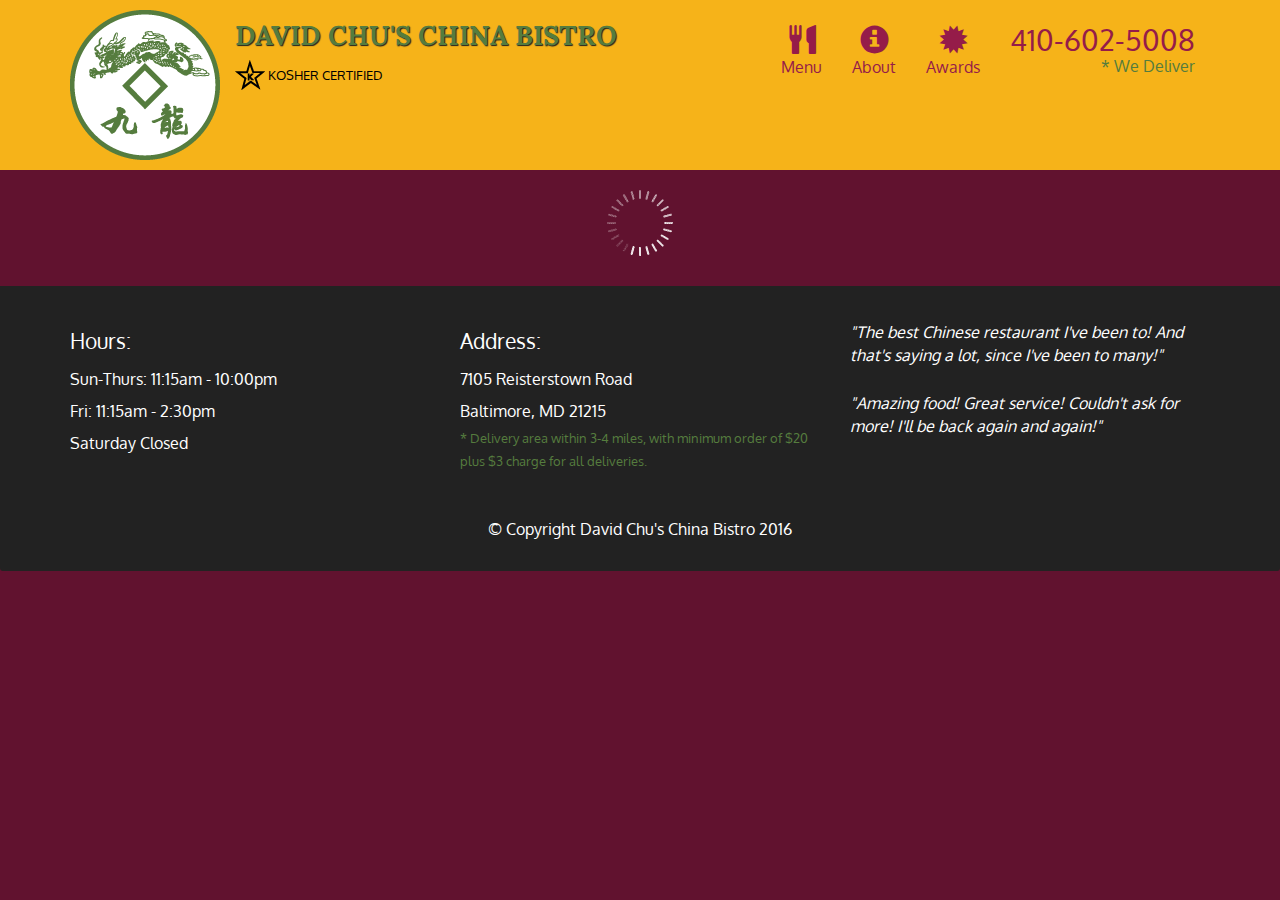
<file: assignment5-solution-starter/index.html>
<!doctype html>
<html lang="en">
  <head>
    <meta charset="utf-8">
    <meta http-equiv="X-UA-Compatible" content="IE=edge">
    <meta name="viewport" content="width=device-width, initial-scale=1">
    <title>David Chu's China Bistro</title>
    <link rel="stylesheet" href="css/bootstrap.min.css">
    <link rel="stylesheet" href="css/styles.css">
    <link href='https://fonts.googleapis.com/css?family=Oxygen:400,300,700' rel='stylesheet' type='text/css'>
    <link href='https://fonts.googleapis.com/css?family=Lora' rel='stylesheet' type='text/css'>
  </head>
<body>
  <header>
    <nav id="header-nav" class="navbar navbar-default">
      <div class="container">
        <div class="navbar-header">
          <a href="index.html" class="pull-left visible-md visible-lg">
            <div id="logo-img" alt="Logo image"></div>
          </a>

          <div class="navbar-brand">
            <a href="index.html"><h1>David Chu's China Bistro</h1></a>
            <p>
              <img src="images/star-k-logo.png" alt="Kosher certification">
              <span>Kosher Certified</span>
            </p>
          </div>

          <button id="navbarToggle" type="button" class="navbar-toggle collapsed" data-toggle="collapse" data-target="#collapsable-nav" aria-expanded="false">
            <span class="sr-only">Toggle navigation</span>
            <span class="icon-bar"></span>
            <span class="icon-bar"></span>
            <span class="icon-bar"></span>
          </button>
        </div>
        
        <div id="collapsable-nav" class="collapse navbar-collapse">
           <ul id="nav-list" class="nav navbar-nav navbar-right">
            <li id="navHomeButton" class="visible-xs active">
              <a href="index.html">
                <span class="glyphicon glyphicon-home"></span> Home</a>
            </li>
            <li id="navMenuButton">
              <a href="#" onclick="$dc.loadMenuCategories();">
                <span class="glyphicon glyphicon-cutlery"></span><br class="hidden-xs"> Menu</a>
            </li>
            <li>
              <a href="#">
                <span class="glyphicon glyphicon-info-sign"></span><br class="hidden-xs"> About</a>
            </li>
            <li>
              <a href="#">
                <span class="glyphicon glyphicon-certificate"></span><br class="hidden-xs"> Awards</a>
            </li>
            <li id="phone" class="hidden-xs">
              <a href="tel:410-602-5008">
                <span>410-602-5008</span></a><div>* We Deliver</div>
            </li>
          </ul><!-- #nav-list -->
        </div><!-- .collapse .navbar-collapse -->
      </div><!-- .container -->
    </nav><!-- #header-nav -->
  </header>

  <div id="call-btn" class="visible-xs">
    <a class="btn" href="tel:410-602-5008">
    <span class="glyphicon glyphicon-earphone"></span>
    410-602-5008
    </a>
  </div>
  <div id="xs-deliver" class="text-center visible-xs">* We Deliver</div>

  <div id="main-content" class="container"></div>

  <footer class="panel-footer">
    <div class="container">
      <div class="row">
        <section id="hours" class="col-sm-4">
          <span>Hours:</span><br>
          Sun-Thurs: 11:15am - 10:00pm<br>
          Fri: 11:15am - 2:30pm<br>
          Saturday Closed
          <hr class="visible-xs">
        </section>
        <section id="address" class="col-sm-4">
          <span>Address:</span><br>
          7105 Reisterstown Road<br>
          Baltimore, MD 21215
          <p>* Delivery area within 3-4 miles, with minimum order of $20 plus $3 charge for all deliveries.</p>
          <hr class="visible-xs">
        </section>
        <section id="testimonials" class="col-sm-4">
          <p>"The best Chinese restaurant I've been to! And that's saying a lot, since I've been to many!"</p>
          <p>"Amazing food! Great service! Couldn't ask for more! I'll be back again and again!"</p>
        </section>
      </div>
      <div class="text-center">&copy; Copyright David Chu's China Bistro 2016</div>
    </div>
  </footer>

  <!-- jQuery (Bootstrap JS plugins depend on it) -->
  <script src="js/jquery-2.1.4.min.js"></script>
  <script src="js/bootstrap.min.js"></script>
  <script src="js/ajax-utils.js"></script>
  <script src="js/script.js"></script>
</body>
</html>
</file>
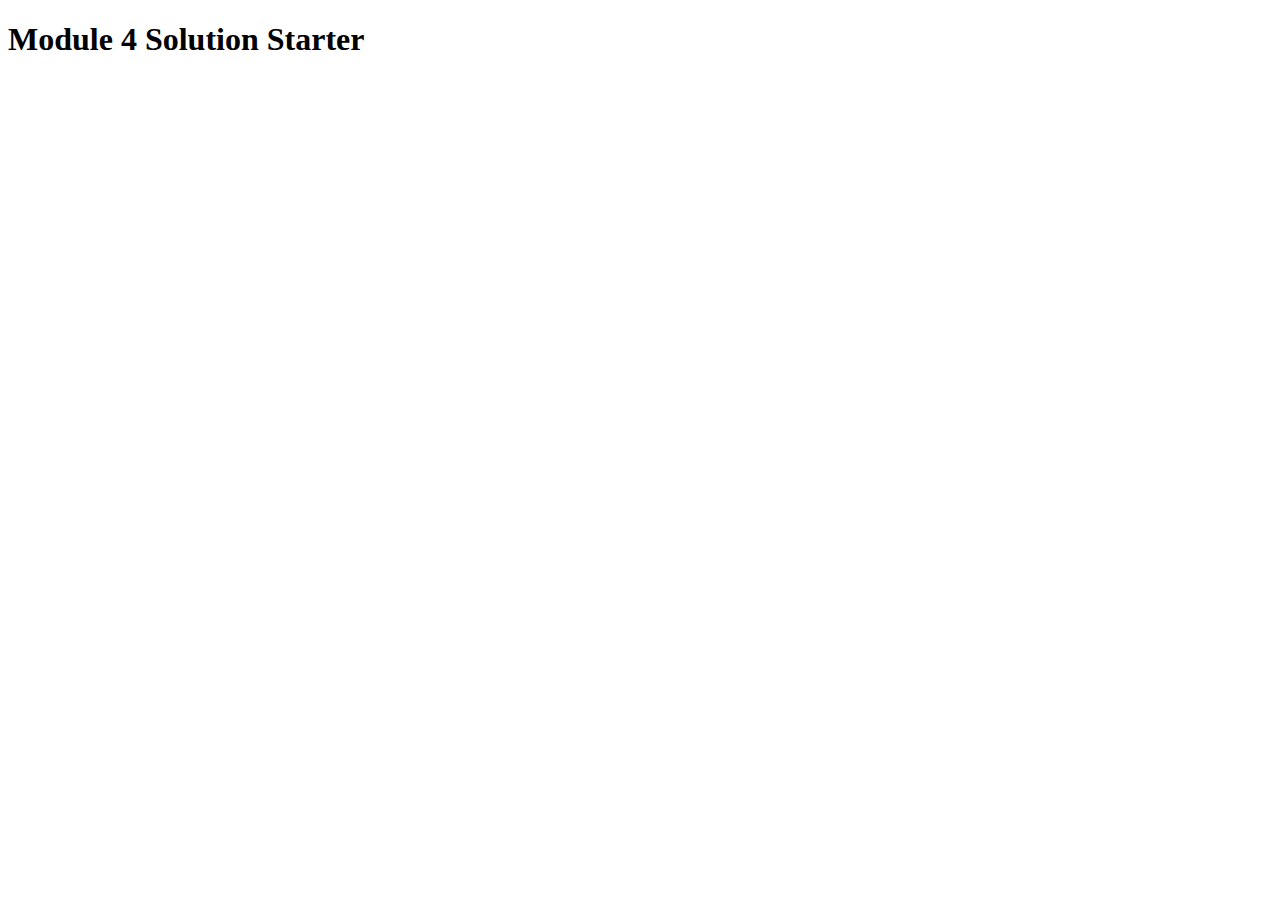
<file: easier/index.html>
<!DOCTYPE html>
<html>
<head>
  <meta charset="utf-8">
  <title>Module 4 Solution Starter</title>
  <script src="SpeakHello.js"></script>
  <script src="SpeakGoodBye.js"></script>
  <script src="script.js"></script>
</head>
<body>
  <h1>Module 4 Solution Starter</h1>
</body>
</html>
</file>
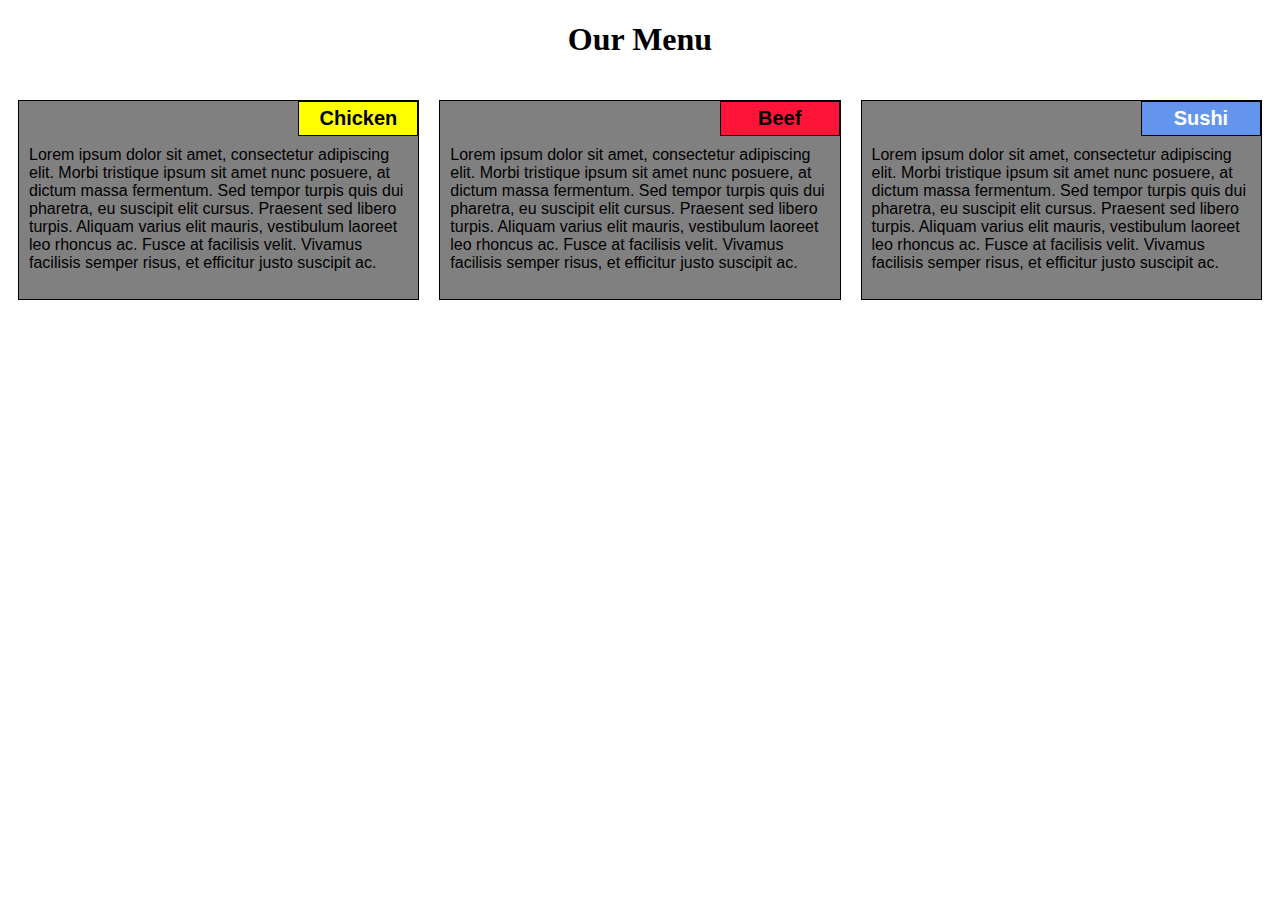
<file: module2_assignment/index.html>
<!DOCTYPE html>
<html>
<head>
	<meta charset="utf-8">

	<meta name="viewport" content="width=device-width, initial-scale=1">

	<link rel="stylesheet" type="text/css" href="styles.css">
	<title>Module 2 Solution</title>
</head>
<body>
	<h1>Our Menu</h1>
	<div class="row">
	<div class="container col-lg-4 col-md-6 col-sm-12">
		<section>
		<div id="chicken">
			Chicken
		</div>
		<p>
			Lorem ipsum dolor sit amet, consectetur adipiscing elit. Morbi tristique ipsum sit amet nunc posuere, at dictum massa fermentum. Sed tempor turpis quis dui pharetra, eu suscipit elit cursus. Praesent sed libero turpis. Aliquam varius elit mauris, vestibulum laoreet leo rhoncus ac. Fusce at facilisis velit. Vivamus facilisis semper risus, et efficitur justo suscipit ac.
		</p>
		</section>
	</div>
	<div class="container col-lg-4 col-md-6 col-sm-12">
		<section>
		<div id="beef">
			Beef
		</div>
		<p>
			Lorem ipsum dolor sit amet, consectetur adipiscing elit. Morbi tristique ipsum sit amet nunc posuere, at dictum massa fermentum. Sed tempor turpis quis dui pharetra, eu suscipit elit cursus. Praesent sed libero turpis. Aliquam varius elit mauris, vestibulum laoreet leo rhoncus ac. Fusce at facilisis velit. Vivamus facilisis semper risus, et efficitur justo suscipit ac.
		</p>
		</section>
	</div>
	<div class="container col-lg-4 col-md-12 col-sm-12">
		<section>
		<div id="sushi">
			Sushi
		</div>
		<p>
			Lorem ipsum dolor sit amet, consectetur adipiscing elit. Morbi tristique ipsum sit amet nunc posuere, at dictum massa fermentum. Sed tempor turpis quis dui pharetra, eu suscipit elit cursus. Praesent sed libero turpis. Aliquam varius elit mauris, vestibulum laoreet leo rhoncus ac. Fusce at facilisis velit. Vivamus facilisis semper risus, et efficitur justo suscipit ac.
		</p>
		</section>
	</div>
	</div>
</body>
</html>
</file>
<file: assignment5-solution-starter/css/styles.css>
body {
  font-size: 16px;
  color: #fff;
  background-color: #61122f;
  font-family: 'Oxygen', sans-serif;
}

/** HEADER **/
#header-nav {
  background-color: #f6b319;
  border-radius: 0;
  border: 0;
}

#logo-img {
  background: url('../images/restaurant-logo_large.png') no-repeat;
  width: 150px;
  height: 150px;
  margin: 10px 15px 10px 0;
}

.navbar-brand {
  padding-top: 25px;
}
.navbar-brand h1 { /* Restaurant name */
  font-family: 'Lora', serif;
  color: #557c3e;
  font-size: 1.5em;
  text-transform: uppercase;
  font-weight: bold;
  text-shadow: 1px 1px 1px #222;
  margin-top: 0;
  margin-bottom: 0;
  line-height: .75;
}
.navbar-brand a:hover, .navbar-brand a:focus {
  text-decoration: none;
}
.navbar-brand p { /* Kosher cert */
  color: #000;
  text-transform: uppercase;
  font-size: .7em;
  margin-top: 15px;
}
.navbar-brand p span { /* Star-K */
  vertical-align: middle;
}

#nav-list {
  margin-top: 10px;
}
#nav-list a {
  color: #951C49;
  text-align: center;
}
#nav-list a:hover {
  background: #E7E7E7;
}
#nav-list a span {
  font-size: 1.8em;
}

#phone {
  margin-top: 5px;
}
#phone a { /* Phone number */
  text-align: right;
  padding-bottom: 0;
}
#phone div { /* We Deliver */
  color: #557c3e;
  text-align: right;
  padding-right: 15px;
}

.navbar-header button.navbar-toggle, .navbar-header .icon-bar {
  border: 1px solid #61122f;
}
.navbar-header button.navbar-toggle {
  clear: both;
  margin-top: -30px;
}
/* END HEADER */

/* FOOTER */
.panel-footer {
  margin-top: 30px;
  padding-top: 35px;
  padding-bottom: 30px;
  background-color: #222;
  border-top: 0;
}
.panel-footer div.row {
  margin-bottom: 35px;
}
#hours, #address {
  line-height: 2;
}
#hours > span, #address > span {
  font-size: 1.3em;
}
#address p {
  color: #557c3e;
  font-size: .8em;
  line-height: 1.8;
}
#testimonials {
  font-style: italic;
}
#testimonials p:nth-child(2) {
  margin-top: 25px;
}
/* END FOOTER */



/* HOME PAGE */
.container .jumbotron {
  box-shadow: 0 0 50px #3F0C1F;
  border: 2px solid #3F0C1F;
}

#menu-tile, #specials-tile, #map-tile {
  height: 250px;
  width: 100%;
  margin-bottom: 15px;
  position: relative;
  border: 2px solid #3F0C1F;
  overflow: hidden;
}
#menu-tile:hover, #specials-tile:hover, #map-tile:hover {
  box-shadow: 0 1px 5px 1px #cccccc;
}
#menu-tile {
  background: url('../images/menu-tile.jpg') no-repeat;
  background-position: center;
}
#specials-tile {
  background: url('../images/specials-tile.jpg') no-repeat;
  background-position: center;
}
#menu-tile span, #specials-tile span, #map-tile span {
  position: absolute;
  bottom: 0;
  right: 0;
  width: 100%;
  text-align: center;
  font-size: 1.6em;
  text-transform: uppercase;
  background-color: #000;
  color: #fff;
  opacity: .8;
}
/* END HOME PAGE */

/* MENU CATEGORIES PAGE */
.category-tile { 
  position: relative;
  border: 2px solid #3F0C1F;
  overflow: hidden;
  width: 200px;
  height: 200px;
  margin: 0 auto 15px;
}
.category-tile span {
  position: absolute;
  bottom: 0;
  right: 0;
  width: 100%;
  text-align: center;
  font-size: 1.2em;
  text-transform: uppercase;
  background-color: #000;
  color: #fff;
  opacity: .8;
}
.category-tile:hover {
  box-shadow: 0 1px 5px 1px #cccccc;
}

#menu-categories-title + div {
  margin-bottom: 50px;
}
/* END MENU CATEGORIES PAGE */

/* SINGLE CATEGORY PAGE */
.menu-item-tile {
  margin-bottom: 25px;
}
.menu-item-tile hr {
  width: 80%;
}
.menu-item-tile .menu-item-price {
  font-size: 1.1em;
  text-align: right;
  margin-top: -15px;
  margin-right: -15px;
}
.menu-item-tile .menu-item-price span {
  font-size: .6em;
}
.menu-item-photo {
  position: relative;
  border: 2px solid #3F0C1F; 
  overflow: hidden;
  padding: 0;
  margin-right: -15px;
  margin-left: auto;
  margin-bottom: 20px;
  max-width: 250px;
}
.menu-item-photo div {
  position: absolute;
  bottom: 0;
  right: 0;
  width: 80px;
  background-color: #557c3e;
  text-align: center;
}
.menu-item-description {
  padding-right: 30px;
}
h3.menu-item-title {
  margin: 0 0 10px;
}
.menu-item-details {
  font-size: .9em;
  font-style: italic;
}
/* END SINGLE CATEGORY PAGE */


/********** Large devices only **********/
@media (min-width: 1200px) {
  .container .jumbotron {
    background: url('../images/jumbotron_1200.jpg') no-repeat;
    height: 675px;
  }
}

/********** Medium devices only **********/
@media (min-width: 992px) and (max-width: 1199px) {
  /* Header */
  #logo-img {
    background: url('../images/restaurant-logo_medium.png') no-repeat;
    width: 100px;
    height: 100px;
    margin: 5px 5px 5px 0;
  }
  /* End Header */

  /* Home Page */
  .container .jumbotron {
    background: url('../images/jumbotron_992.jpg') no-repeat;
    height: 558px;
  }
  /* End Home Page */
}

/********** Small devices only **********/
@media (min-width: 768px) and (max-width: 991px) {
  /* Home Page */
  .container .jumbotron {
    background: url('../images/jumbotron_768.jpg') no-repeat;
    height: 432px;
  }
  /* End Home Page */
}

/********** Extra small devices only **********/
@media (max-width: 767px) {
  /* Header */
  .navbar-brand {
    padding-top: 10px;
    height: 80px;
  }
  .navbar-brand h1 { /* Restaurant name */
    padding-top: 10px;
    font-size: 5vw; /* 1vw = 1% of viewport width */
  }
  .navbar-brand p { /* Kosher cert */
    font-size: .6em;
    margin-top: 12px;
  }
  .navbar-brand p img { /* Star-K */
    height: 20px;
  }

  #collapsable-nav a { /* Collapsed nav menu text */
    font-size: 1.2em;
  }
  #collapsable-nav a span { /* Collapsed nav menu glyph */
    font-size: 1em;
    margin-right: 5px;
  }

  #call-btn > a {
    font-size: 1.5em;
    display: block;
    margin: 0 20px;
    padding: 10px;
    border: 2px solid #fff;
    background-color: #f6b319;
    color: #951c49;
  }
  #xs-deliver {
    margin-top: 5px;
    font-size: .7em;
    letter-spacing: .1em;
    text-transform: uppercase;
  }
  /* End Header */

  /* Footer */
  .panel-footer section {
    margin-bottom: 30px;
    text-align: center;
  }
  .panel-footer section:nth-child(3) {
    margin-bottom: 0; /* margin already exists on the whole row */
  }
  .panel-footer section hr {
    width: 50%;
  }
  /* End Footer */

  /* Home Page */
  .container .jumbotron {
    margin-top: 30px;
    padding: 0;
  }
  #menu-tile, #specials-tile {
    width: 360px;
    margin: 0 auto 15px;
  }

  .menu-item-photo {
    margin-right: auto;
  }
  .menu-item-tile .menu-item-price {
    text-align: center;
  }
  .menu-item-description {
    text-align: center;;
  }
}


/********** Super extra small devices Only :-) (e.g., iPhone 4) **********/
@media (max-width: 479px) {
  /* Header */
  .navbar-brand h1 { /* Restaurant name */
    padding-top: 5px;
    font-size: 6vw;
  }
  /* End Header */
  
  /* Home page */
  #menu-tile, #specials-tile {
    width: 280px;
    margin: 0 auto 15px;
  }

  .col-xxs-12 {
    position: relative;
    min-height: 1px;
    padding-right: 15px;
    padding-left: 15px;
    float: left;
    width: 100%;
  }
}
</file>
<file: module2_assignment/styles.css>
* {
	box-sizing: border-box;
}

h1 {
	font-family: Brushstroke, fantasy;
	color: #000000;
	text-align: center;
}

body {

	background-color: white;

}

p {
	padding: 10px;
	margin: 0;
}

.container {
	border: none;
	margin-left: auto;
	margin-right: auto;
	margin-top: 10px;
	margin-bottom: 10px;
	padding: 10px;
}

section {
	border:	1px solid black;
	background-color: gray;
	width: 100%;
	height: 200px;
	font-family: Helvetica;
	color: black;
	position: relative;
	overflow: auto;
}

#chicken {
	border: 1px solid black;
	text-align: center;
	width: 30%;
	margin-left: 70%;
	font-family: Georgia,sans-serif;
	font-weight: bold;
	font-size: 125%;
	margin-bottom: 0;
	margin-top: 0;
	padding: 5px;
	background-color: #FFFF00;
}

#beef {
	border: 1px solid black;
	text-align: center;
	width: 30%;
	margin-left: 70%;
	font-family: Georgia,sans-serif;
	font-weight: bold;
	font-size: 125%;
	margin-bottom: 0;
	margin-top: 0;
	padding: 5px;
	background-color: #FF1439;
}

#sushi {
	border: 1px solid black;
	text-align: center;
	width: 30%;
	margin-left: 70%;
	font-family: Georgia,sans-serif;
	font-weight: bold;
	font-size: 125%;
	margin-bottom: 0;
	margin-top: 0;
	background-color: #6495ED;
	color: white;
	padding: 5px;
}

.row {
	width: 100%;
}

/* Desktop view */

@media (min-width: 992px) {
  .col-lg-1, .col-lg-2, .col-lg-3, .col-lg-4, .col-lg-5, .col-lg-6, .col-lg-7, .col-lg-8, .col-lg-9, .col-lg-10, .col-lg-11, .col-lg-12 {
    float: left;
  }

  .col-lg-1 {
    width: 8.33%;
  }
  .col-lg-2 {
    width: 16.66%;
  }
  .col-lg-3 {
    width: 25%;
  }
  .col-lg-4 {
    width: 33.33%;
  }
  .col-lg-5 {
    width: 41.66%;
  }
  .col-lg-6 {
    width: 50%;
  }
  .col-lg-7 {
    width: 58.33%;
  }
  .col-lg-8 {
    width: 66.66%;
  }
  .col-lg-9 {
    width: 74.99%;
  }
  .col-lg-10 {
    width: 83.33%;
  }
  .col-lg-11 {
    width: 91.66%;
  }
  .col-lg-12 {
    width: 100%;
  }

}

/* Tablet view */

@media (min-width: 768px) and (max-width: 991px) {
  .col-md-1, .col-md-2, .col-md-3, .col-md-4, .col-md-5, .col-md-6, .col-md-7, .col-md-8, .col-md-9, .col-md-10, .col-md-11, .col-md-12 {
    float: left;
  }

  .col-md-1 {
    width: 8.33%;
  }
  .col-md-2 {
    width: 16.66%;
  }
  .col-md-3 {
    width: 25%;
  }
  .col-md-4 {
    width: 33.33%;
  }
  .col-md-5 {
    width: 41.66%;
  }
  .col-md-6 {
    width: 50%;
  }
  .col-md-7 {
    width: 58.33%;
  }
  .col-md-8 {
    width: 66.66%;
  }
  .col-md-9 {
    width: 74.99%;
  }
  .col-md-10 {
    width: 83.33%;
  }
  .col-md-11 {
    width: 91.66%;
  }
  .col-md-12 {
    width: 100%;
  }
}

/* Mobile view */

@media (max-width: 768px) {
  .col-sm-1, .col-sm-2, .col-sm-3, .col-sm-4, .col-sm-5, .col-sm-6, .col-sm-7, .col-sm-8, .col-sm-9, .col-sm-10, .col-sm-11, .col-sm-12 {
 	float: left;
  }

  .col-sm-1 {
    width: 8.33%;
  }
  .col-sm-2 {
    width: 16.66%;
  }
  .col-sm-3 {
    width: 25%;
  }
  .col-sm-4 {
    width: 33.33%;
  }
  .col-sm-5 {
    width: 41.66%;
  }
  .col-sm-6 {
    width: 50%;
  }
  .col-sm-7 {
    width: 58.33%;
  }
  .col-sm-8 {
    width: 66.66%;
  }
  .col-sm-9 {
    width: 74.99%;
  }
  .col-sm-10 {
    width: 83.33%;
  }
  .col-sm-11 {
    width: 91.66%;
  }
  .col-sm-12 {
    width: 100%;
  }
}
</file>
